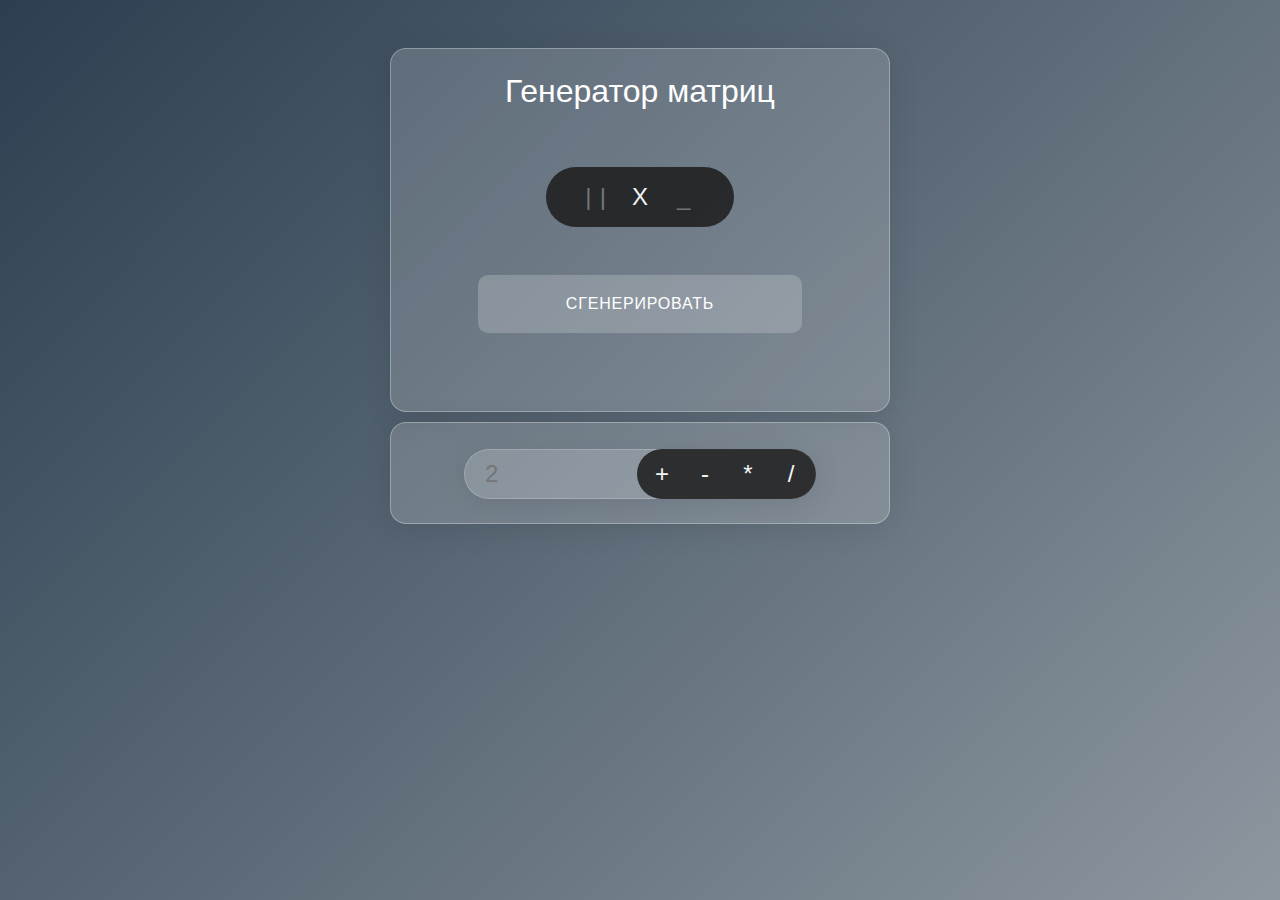
<file: index.html>
<!DOCTYPE html>
<html lang="en">
	<head>
		<link rel="icon" href="https://aomra.co.uk/img/favicon.ico" type="image/x-icon">
		<meta charset="UTF-8">
		<meta name="viewport" content="width=device-width, initial-scale=1.0">
		<title>Массивы</title>
		<link rel="stylesheet" href="style.css">
		<script src="main.js" defer></script>
	</head>
	<body>
		<div class="wrapper">
			<div class="content">
				<div class="matrix_setup main_form">
					<div class="title">Генератор матриц</div>
					<div class="matrix_setup__control">
						<div class="control__body main_body">
							<input type="tel" class="input_control" id="columns" placeholder="| |" maxlength="4" pattern="\d [0-9]" title="Столбцы">
							<div class="separator_x">X</div>
							<input type="tel" class="input_control" id="rows" placeholder="_" maxlength="4" pattern="\d [0-9]" title="Строки">
						</div>
						<div class="control__tools">
							<button class="main_btn" id="clear" data-visible="false">Очистить</button>
						</div>
					</div>
					<button class="main_btn" id="generate">Сгенерировать</button>
					<div id="tooltip" data-visible="false">-</div>
				</div>
				<div class="matrix_control main_form">
					<div class="matrix_control__cont">
						<div class="matrix_control__body main_body">
							<button class="button_control" data-select="false" id="+" title="Прибавить">+</button>
							<button class="button_control" data-select="false" id="-" title="Вычесть">-</button>
							<button class="button_control" data-select="false" id="*" title="Умножить">*</button>
							<button class="button_control" data-select="false" id="/" title="Разделить">/</button>
						</div>
						<input type="tel" class="matrix_control__input main_input" id="variable_1" placeholder="2" maxlength="6" pattern="\d [0-9]" title="Введите число">
					</div>
				</div>
				<div id="matrix_result" data-visible="false">
					<div id="matrix_result__cont"></div>
				</div>
			</div>
		</div>
	</body>
</html>
</file>
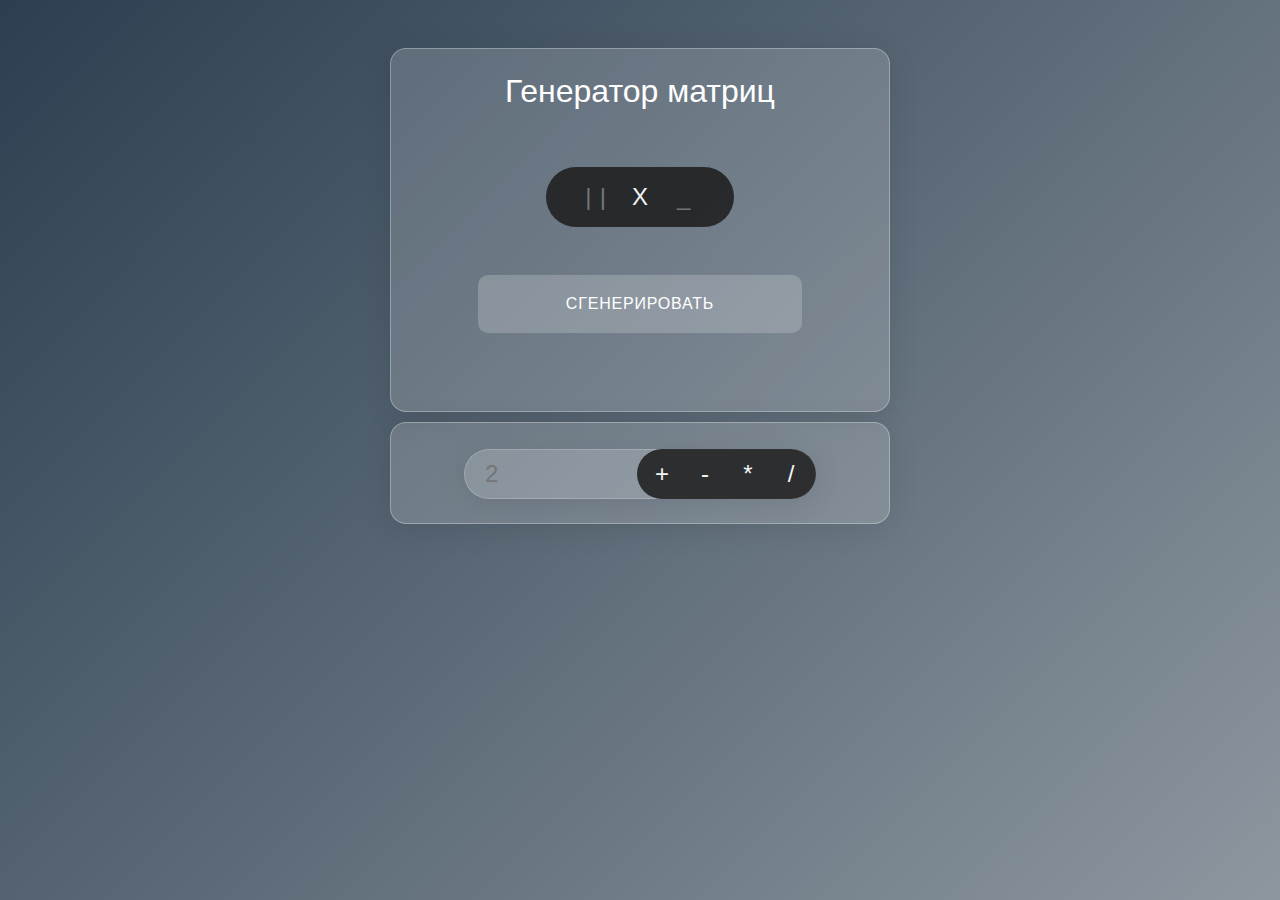
<file: массивы.html>
<!DOCTYPE html>
<html lang="en">
	<head>
		<link rel="icon" href="https://aomra.co.uk/img/favicon.ico" type="image/x-icon">
		<meta charset="UTF-8">
		<meta name="viewport" content="width=device-width, initial-scale=1.0">
		<title>Массивы</title>
		<link rel="stylesheet" href="style.css">
		<script src="main.js" defer></script>
	</head>
	<body>
		<div class="wrapper">
			<div class="content">
				<div class="matrix_setup main_form">
					<div class="title">Генератор матриц</div>
					<div class="matrix_setup__control">
						<div class="control__body main_body">
							<input type="tel" class="input_control" id="columns" placeholder="| |" maxlength="4" pattern="\d [0-9]" title="Столбцы">
							<div class="separator_x">X</div>
							<input type="tel" class="input_control" id="rows" placeholder="_" maxlength="4" pattern="\d [0-9]" title="Строки">
						</div>
						<div class="control__tools">
							<button class="main_btn" id="clear" data-visible="false">Очистить</button>
						</div>
					</div>
					<button class="main_btn" id="generate">Сгенерировать</button>
					<div id="tooltip" data-visible="false">-</div>
				</div>
				<div class="matrix_control main_form">
					<div class="matrix_control__cont">
						<div class="matrix_control__body main_body">
							<button class="button_control" data-select="false" id="+" title="Прибавить">+</button>
							<button class="button_control" data-select="false" id="-" title="Вычесть">-</button>
							<button class="button_control" data-select="false" id="*" title="Умножить">*</button>
							<button class="button_control" data-select="false" id="/" title="Разделить">/</button>
						</div>
						<input type="tel" class="matrix_control__input main_input" id="variable_1" placeholder="2" maxlength="6" pattern="\d [0-9]" title="Введите число">
					</div>
				</div>
				<div id="matrix_result" data-visible="false">
					<div id="matrix_result__cont"></div>
				</div>
			</div>
		</div>
	</body>
</html>
</file>
<file: style.css>
* {
  padding: 0;
  margin: 0;
  border: 0;
}

*, *:before, *:after {
  -webkit-box-sizing: border-box;
  box-sizing: border-box;
}

:focus, :active {
  outline: none;
}

a:focus, a:active {
  outline: none;
}

nav, footer, header, aside {
  display: block;
}

html, body {
  height: 100%;
  width: 100%;
  font-size: 100%;
  line-height: 1;
  font-size: 16px;
  -ms-text-size-adjust: 100%;
  -moz-text-size-adjust: 100%;
  -webkit-text-size-adjust: 100%;
  -webkit-tap-highlight-color: transparent;
}

form {
  font-size: 1;
}

input, textarea, button, select, a {
  font-family: inherit;
  font-style: inherit;
  font-weight: inherit;
  font-size: inherit;
  color: inherit;
  background-color: transparent;
}

input::-ms-clear {
  display: none;
}

button {
  cursor: pointer;
}

button::-moz-focus-inner {
  padding: 0;
  border: 0;
}

a, a:visited {
  text-decoration: none;
}

a:hover {
  text-decoration: none;
}

ul li {
  list-style: none;
}

img {
  vertical-align: top;
}

h1, h2, h3, h4, h5, h6 {
  font-size: inherit;
  font-weight: inherit;
}

body {
  height: 100vh;
  overflow: hidden;
  background: linear-gradient(-45deg, rgb(189, 195, 199), rgb(44, 62, 80));
  background-size: 150% 150%;
  -webkit-animation: gradient 10s ease infinite;
          animation: gradient 10s ease infinite;
}

@-webkit-keyframes gradient {
  0% {
    background-position: 0% 50%;
  }
  50% {
    background-position: 100% 50%;
  }
  100% {
    background-position: 0% 50%;
  }
}

@keyframes gradient {
  0% {
    background-position: 0% 50%;
  }
  50% {
    background-position: 100% 50%;
  }
  100% {
    background-position: 0% 50%;
  }
}
.wrapper {
  height: 100vh;
  overflow: overlay;
  display: -webkit-box;
  display: -ms-flexbox;
  display: flex;
  -webkit-box-orient: vertical;
  -webkit-box-direction: normal;
      -ms-flex-direction: column;
          flex-direction: column;
  position: relative;
}

.wrapper::-webkit-scrollbar {
  width: 0px;
}

.content {
  -webkit-box-flex: 1;
      -ms-flex: 1 1 auto;
          flex: 1 1 auto;
  display: -webkit-box;
  display: -ms-flexbox;
  display: flex;
  -webkit-box-orient: vertical;
  -webkit-box-direction: normal;
      -ms-flex-direction: column;
          flex-direction: column;
  -webkit-box-align: center;
      -ms-flex-align: center;
          align-items: center;
}

.main_form {
  width: 90%;
  max-width: 500px;
  margin: 10px 0 0;
  padding: 26px 18px 24px;
  display: -webkit-box;
  display: -ms-flexbox;
  display: flex;
  -webkit-box-orient: vertical;
  -webkit-box-direction: normal;
      -ms-flex-direction: column;
          flex-direction: column;
  -webkit-box-pack: center;
      -ms-flex-pack: center;
          justify-content: center;
  -webkit-box-align: center;
      -ms-flex-align: center;
          align-items: center;
  background: rgba(255, 255, 255, 0.17);
  border-radius: 16px;
  -webkit-box-shadow: 0 4px 30px rgba(0, 0, 0, 0.1);
          box-shadow: 0 4px 30px rgba(0, 0, 0, 0.1);
  border: 1px solid rgba(255, 255, 255, 0.3);
}

.main_body {
  padding: 12px 20px;
  display: -webkit-box;
  display: -ms-flexbox;
  display: flex;
  -webkit-box-align: center;
      -ms-flex-align: center;
          align-items: center;
  background: rgba(28, 28, 28, 0.95);
  opacity: 90%;
  border-radius: 80px;
}

.main_btn {
  letter-spacing: 0.8px;
  background: hsla(0, 0%, 100%, 0.2);
  -webkit-transition: background-color 0.15s ease;
  transition: background-color 0.15s ease;
}

.main_btn:hover {
  background-color: hsla(0, 0%, 100%, 0.4);
}

.main_input {
  background: rgba(255, 255, 255, 0.17);
  border-radius: 60px;
  -webkit-box-shadow: 0 4px 30px rgba(0, 0, 0, 0.1);
          box-shadow: 0 4px 30px rgba(0, 0, 0, 0.1);
  border: 1px solid rgba(255, 255, 255, 0.2);
}

html, body {
  color: #fff;
  font-family: "Inter", sans-serif;
  font-weight: 400;
}

@font-face {
  font-family: "Inter", sans-serif;
  font-style: normal;
  font-display: swap;
  src: local("Inter"), local("Inter"), url("../fonts/Inter.ttf") format("ttf");
}
@font-face {
  font-family: "Source Code Pro";
  font-style: normal;
  font-display: swap;
  src: local("Source Code Pro"), local("Source Code Pro"), url("../fonts/SourceCodePro.woff2") format("woff2");
  unicode-range: U+0000-00FF, U+0131, U+0152-0153, U+02BB-02BC, U+02C6, U+02DA, U+02DC, U+0304, U+0308, U+0329, U+2000-206F, U+2074, U+20AC, U+2122, U+2191, U+2193, U+2212, U+2215, U+FEFF, U+FFFD;
}
.matrix_setup {
  -webkit-user-select: none;
     -moz-user-select: none;
      -ms-user-select: none;
          user-select: none;
  margin: 48px 0 0;
}

.title {
  font-size: 32px;
  text-align: center;
}
@media (max-width: 367px) {
  .title {
    font-size: 28px;
  }
}

.matrix_setup__control {
  margin: 60px 0 0;
  position: relative;
}
@media (max-width: 367px) {
  .matrix_setup__control {
    margin: 40px 0 0;
  }
}

.control__body {
  padding: 12px 20px;
}

.input_control {
  text-align: center;
  width: 60px;
  font-size: 24px;
  line-height: 36px;
}

.input_control::-webkit-input-placeholder {
  color: rgba(255, 255, 255, 0.4);
  letter-spacing: 0.8px;
}

.input_control:-moz-placeholder {
  color: rgba(255, 255, 255, 0.4);
  letter-spacing: 0.8px;
}

.separator_x {
  margin: 0 6px;
  font-size: 24px;
  line-height: 36px;
}

.control__tools {
  position: absolute;
  top: 14px;
  right: -100px;
}

#clear {
  display: none;
  padding: 6px 10px;
  font-size: 14px;
  border-radius: 50px;
  -webkit-transition: background-color 0.15s ease;
  transition: background-color 0.15s ease;
}

#clear[data-visible=true] {
  display: block;
}

@media (max-width: 500px) {
  .control__tools {
    position: static;
  }
  #clear {
    margin: 10px auto -38px;
  }
}
#generate {
  width: 70%;
  margin: 48px 0 0;
  padding: 20px;
  font-size: 16px;
  border-radius: 10px;
  text-transform: uppercase;
}
@media (max-width: 367px) {
  #generate {
    padding: 15px;
    font-size: 14px;
  }
}

#tooltip {
  opacity: 0;
  -ms-flex-item-align: start;
      -ms-grid-row-align: start;
      align-self: start;
  margin: 16px 10% 0;
  padding: 12px 20px;
  width: 80%;
  font-size: 14px;
  border-radius: 8px;
  -webkit-transition: opacity 0.15s ease-in-out;
  transition: opacity 0.15s ease-in-out;
  text-transform: uppercase;
  letter-spacing: 0.8px;
}

#tooltip[data-visible=true] {
  opacity: 1;
}

.matrix_control {
  display: -webkit-box;
  display: -ms-flexbox;
  display: flex;
  -webkit-box-orient: horizontal;
  -webkit-box-direction: normal;
      -ms-flex-direction: row;
          flex-direction: row;
}

.matrix_control__cont {
  position: relative;
}

.matrix_control__body {
  padding: 6px;
  display: -webkit-box;
  display: -ms-flexbox;
  display: flex;
  -webkit-box-pack: center;
      -ms-flex-pack: center;
          justify-content: center;
  -ms-flex-wrap: wrap;
      flex-wrap: wrap;
  gap: 5px;
  position: absolute;
  top: 0;
  right: 0;
}

.button_control {
  width: 38px;
  font-size: 24px;
  line-height: 38px;
  background: transparent;
  border-radius: 40px;
  -webkit-box-shadow: 0 4px 30px transparent;
          box-shadow: 0 4px 30px transparent;
  outline: 1px solid transparent;
  -webkit-transition: all 0.15s ease;
  transition: all 0.15s ease;
}

.button_control[data-select=true] {
  background: rgba(255, 255, 255, 0.17);
  -webkit-box-shadow: 0 4px 30px rgba(0, 0, 0, 0.1);
          box-shadow: 0 4px 30px rgba(0, 0, 0, 0.1);
  outline: 1px solid rgba(255, 255, 255, 0.3);
}

.matrix_control__input {
  height: 100%;
  width: 100%;
  min-width: 215px;
  font-size: 24px;
  padding: 10px 20px;
}

@media (max-width: 367px) {
  .matrix_control__body {
    width: 111px;
    padding: 15px;
  }
  .matrix_control__input {
    height: 111px;
    padding: 15px 20px;
  }
}
#matrix_result {
  opacity: 0;
  max-height: 0vh;
  max-width: 100vw;
  margin: 40px 0 0;
  padding: 24px;
  display: -webkit-inline-box;
  display: -ms-inline-flexbox;
  display: inline-flex;
  -webkit-box-pack: center;
      -ms-flex-pack: center;
          justify-content: center;
  background: #1C1C1C;
  border-radius: 16px;
  -webkit-transition: opacity 0.5s ease, max-height 0.15s ease;
  transition: opacity 0.5s ease, max-height 0.15s ease;
  font-family: "Source Code Pro";
  font-size: 14px;
  line-height: 20px;
}

#matrix_result[data-visible=true] {
  opacity: 1;
  max-height: 100vh;
  -webkit-transition: opacity 0.15s ease, max-height 0.5s ease;
  transition: opacity 0.15s ease, max-height 0.5s ease;
}

#matrix_result__cont {
  display: -webkit-box;
  display: -ms-flexbox;
  display: flex;
  gap: 10px;
  overflow: auto;
}

.matrix_result__cols {
  text-align: center;
}

#matrix_result__cont::-webkit-scrollbar {
  width: 16px;
  height: 16px;
}

#matrix_result__cont::-webkit-scrollbar-track {
  border-radius: 8px;
}

#matrix_result__cont::-webkit-scrollbar-thumb {
  height: 56px;
  border-radius: 8px;
  border: 4px solid transparent;
  background-clip: content-box;
  background-color: rgba(255, 255, 255, 0.17);
}

#matrix_result__cont::-webkit-scrollbar-thumb:hover {
  background-color: rgba(255, 255, 255, 0.3);
}
</file>
